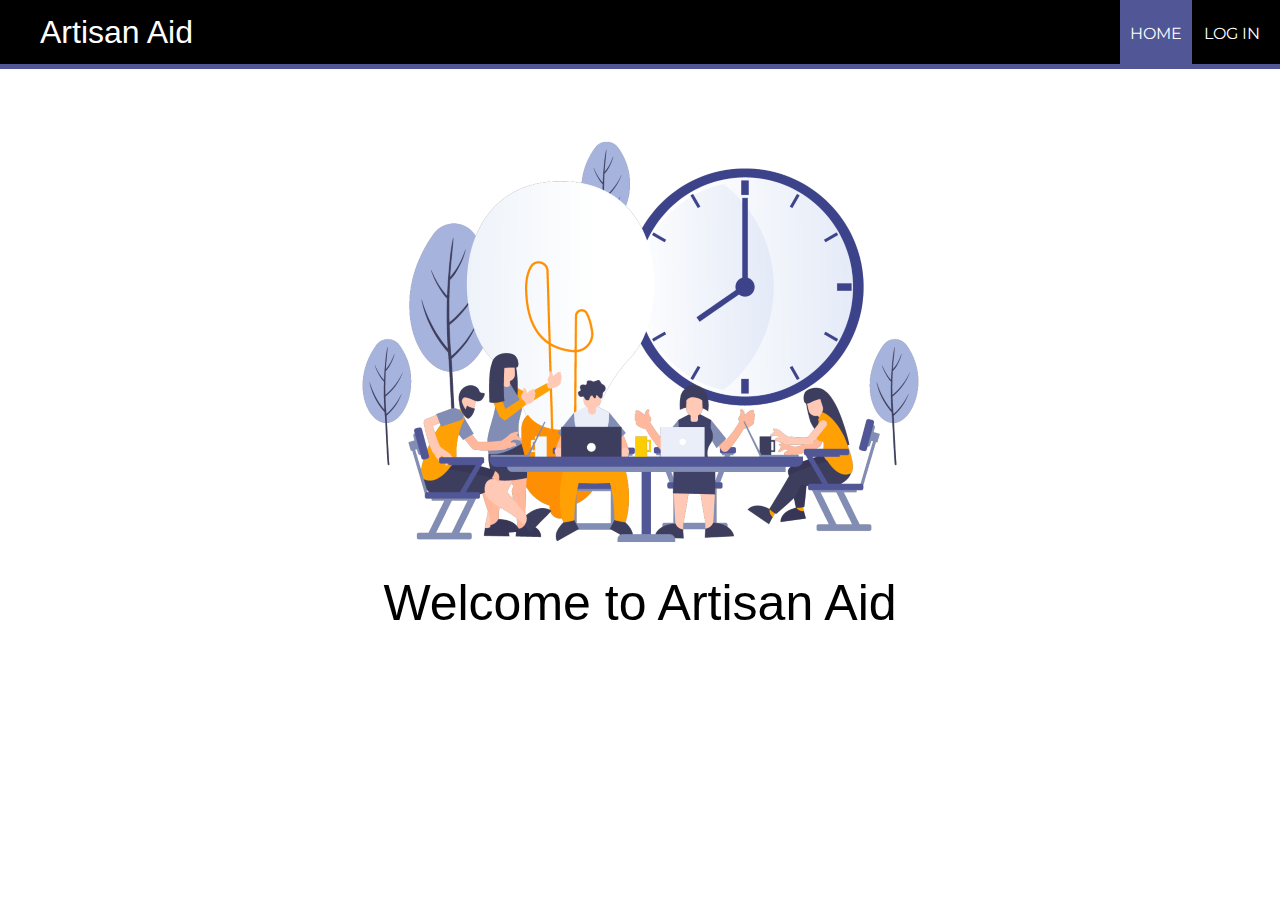
<file: index.html>
<!DOCTYPE html>
<html>
<head>
	<title>Artisan Aid</title>
	<link rel="stylesheet" type="text/css" href="styleindex.css">
</head>
<body>
	<header>
		<nav>
			<h1>Artisan Aid</h1>
			<ul id="navli">
				<li><a class="homered" href="index.html">HOME</a></li>
				<li><a class="homeblack" href="elogin.html">LOG IN</a></li>
			</ul>
		</nav>
	</header>
	
	<div class="divider"></div>
	<div id="divimg">
	</div>
<br>
<br>
<br>
	<img src="1home.png" style = "display:block;  margin-left: auto; margin-right: auto;"><br>
	
	<div style="margin-top: 1px">
		<h1 style="font-family: roboto,arial,sans-serif; font-weight: 200; font-size: 50px; margin-top: 5px; text-align: center;">Welcome to Artisan Aid</h1>
	</div>
</body>
</html>
</file>
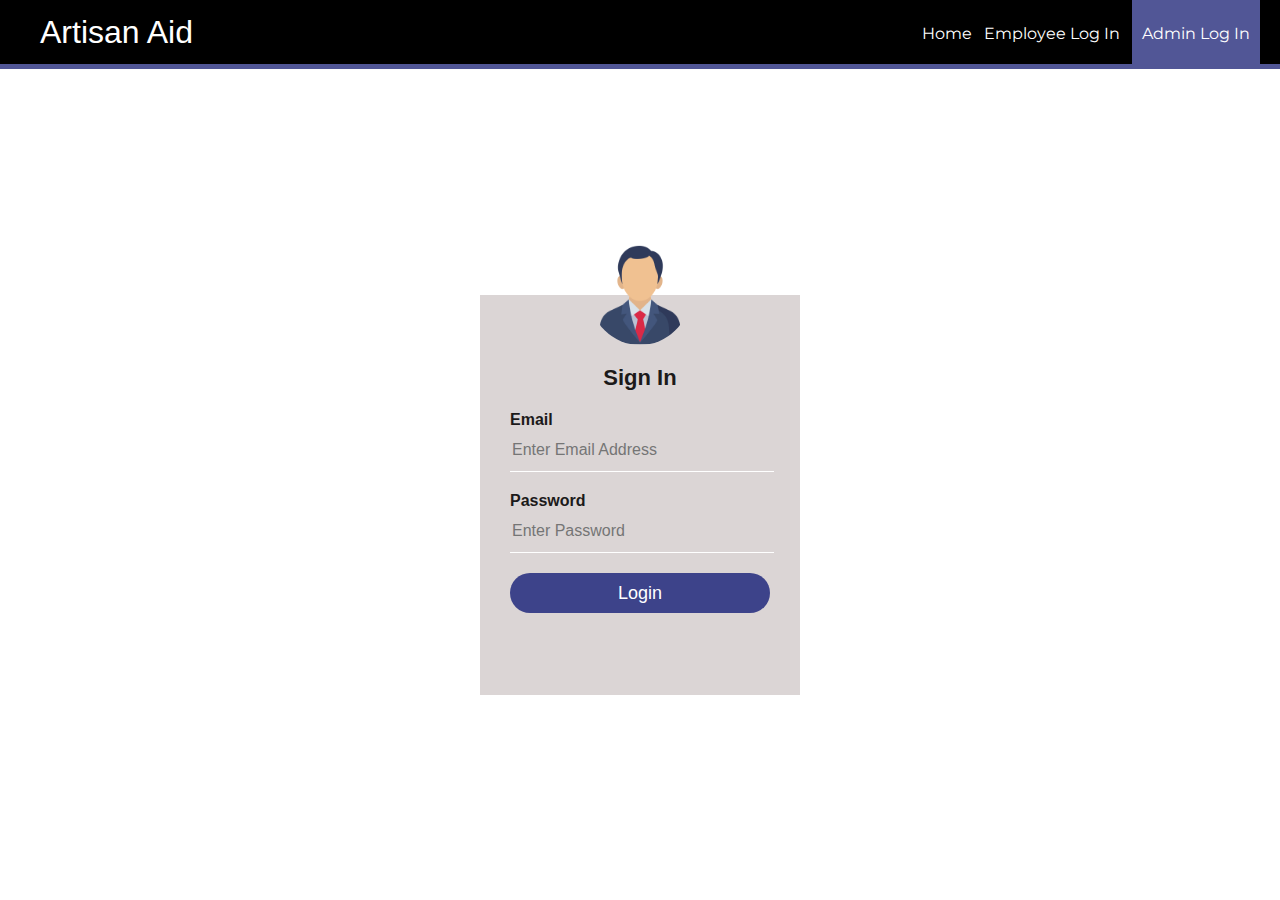
<file: alogin.html>
<!DOCTYPE html>
<html>
<head>
	<title>Log In | Artisan Aid</title>
	<link rel="stylesheet" type="text/css" href="stylelogin.css">
</head>
<body>
	<header>
		<nav>
			<h1>Artisan Aid</h1>
			<ul id="navli">
				<li><a class="homeblack" href="index.html">Home</a></li>
				<li><a class="homeblack" href="elogin.html">Employee Log In</a></li>
				<li><a class="homered" href="alogin.html">Admin Log In</a></li>
				
			</ul>
		</nav>
	</header>
	<div class="divider"></div>

	<div class="loginbox">
    <img src="1admin.png" class="avatar">
        <h1>Sign In</h1>
        <form action="process/aprocess.php" method="POST">
            <p>Email</p>
            <input type="text" name="mailuid" placeholder="Enter Email Address" required="required">
            <p>Password</p>
            <input type="password" name="pwd" placeholder="Enter Password" required="required">
            <input type="submit" name="login-submit" value="Login">
           
        </form>
        
    </div>
</body>
</html>
</file>
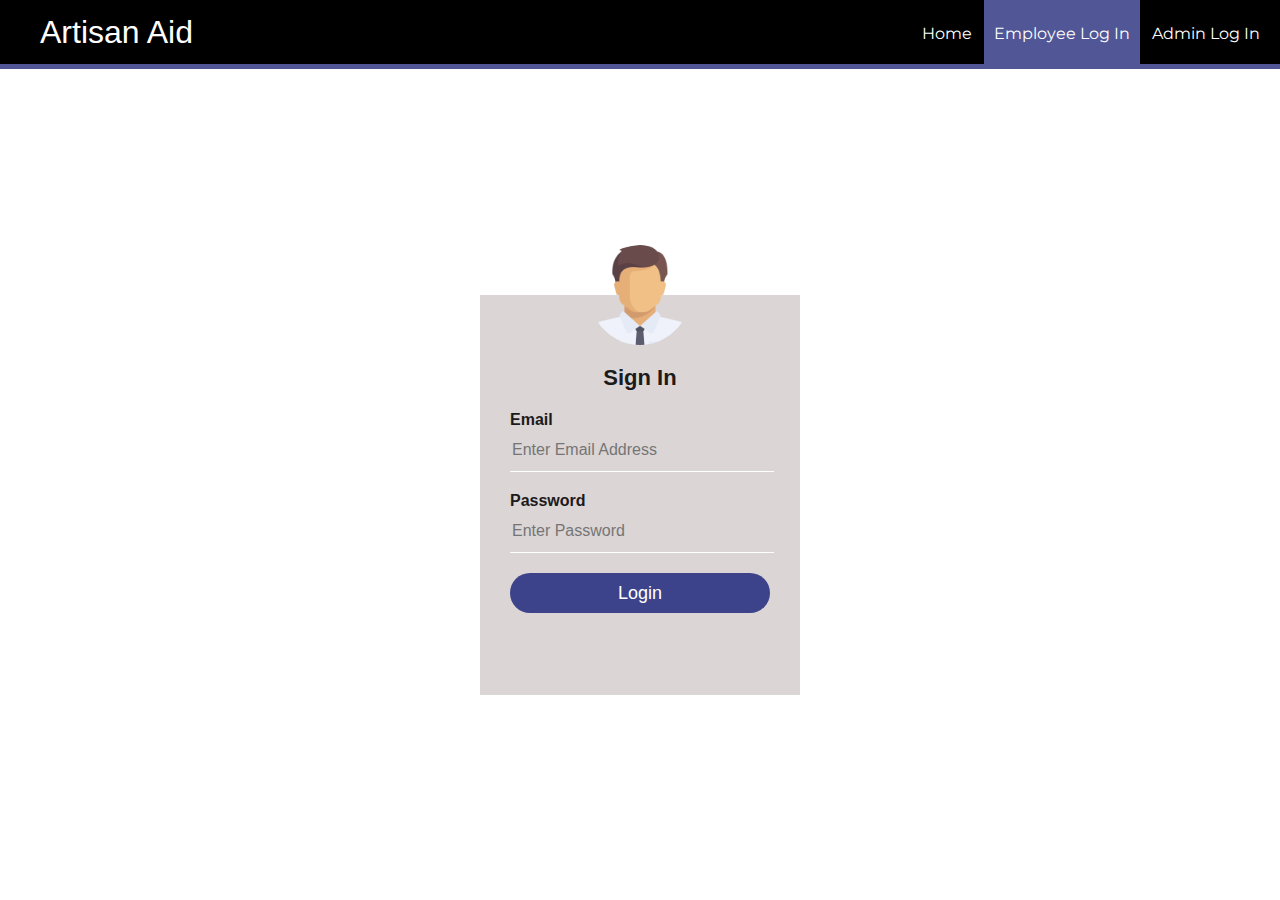
<file: elogin.html>
<!DOCTYPE html>
<html>
<head>
	<title>Log In | Artisan Aid</title>
	<link rel="stylesheet" type="text/css" href="stylelogin.css">
</head>
<body>
	<header>
		<nav>
			<h1>Artisan Aid</h1>
			<ul id="navli">
				<li><a class="homeblack" href="index.html">Home</a></li>
				<li><a class="homered" href="elogin.html">Employee Log In</a></li>
				<li><a class="homeblack" href="alogin.html">Admin Log In</a></li>
				
			</ul>
		</nav>
	</header>
	<div class="divider"></div>

	<div class="loginbox">
    <img src="1employee.png" class="avatar">
        <h1>Sign In</h1>
        <form action="process/eprocess.php" method="POST">
            <p>Email</p>
            <input type="text" name="mailuid" placeholder="Enter Email Address" required="required">
            <p>Password</p>
            <input type="password" name="pwd" placeholder="Enter Password" required="required">
            <input type="submit" name="login-submit" value="Login">
           
        </form>
    </div>
</body>
</html>
</file>
<file: styleindex.css>
@import url('https://fonts.googleapis.com/css?family=Lobster');
@import url('https://fonts.googleapis.com/css?family=Montserrat:400,700');

body{
	margin: 0px;
}

header{
	background: black;
	color: white;
	padding: 8px 20px 6px 40px;
	height: 50px;
}

header h1{
	display: inline;
	font-family: roboto,"Noto Sans Myanmar UI",arial,sans-serif;
	font-weight: 400;
	font-size: 32px;
	float: left;
	margin-top: 6px;
	margin-right: 10px;
}

nav ul {
	display: inline;
	padding: 0px;
	float: right;
}

nav ul li{
	display: inline-block;
	list-style-type: none;
	color: white;
	float: left;
	margin-left: 12px;
	

}

nav ul li a{
	color: white;
	text-decoration: none;	
}


nav ul ul{
	display: none;
	position: absolute;
}

#navli ul li ul:hovar{
	visibility: visible;
	display: block;
}





#navli{
	font-family: 'Montserrat', sans-serif;
}

.homered{
	background-color: #515696;
	padding: 30px 10px 22px 10px;
}

.divider{
	background-color: #515696;
	height: 5px;
}

.homeblack:hover{
	background-color: #3D438A;
	padding: 30px 10px 21px 10px;

}

#divimg{
	
	background-repeat: no-repeat;
	background-size: cover;
	background-image: : url('../images/back.jpg');
	padding: 0px;
	margin: 10px;
	height: 100%;
	width: 100%;
}


#registration{
	padding: 2px 2px 2px 2px;
	text-align: center;
	background-color: #f0ffff;
	height: 100%;
	width: auto;
	background-position: center;
}

#textField{
	width: 350px;
	height: 50px;
	padding: 5px;
	border-radius: 5px;
	font-family: 'Montserrat', sans-serif;
}


#gender{
	font-family: 'Montserrat', sans-serif;
}

#sub{
	width: 350px;
	height: 50px;
	padding: 5px;
	border-radius: 5px;
	outline: 0px;
	background-color: #0c6996;
}

.table-emp{
	padding: 5px;
	height: auto;
	width: 100%;
	font-family: 'Montserrat', sans-serif;
	text-align: center;
	background-color: #4CAF50;
}

.table-emp tr th {
  background-color: #4CAF50;
  color: white;
}



.simple-form1{
	margin-left: 10px; 
	padding: 2px 2px 2px 2px;
	text-align: center;
	background-color: #F0FFFF;
	height: auto;
	width: auto;
	background-position: center;
	
}



.leavetable{
	width: 100%;
	height: auto;
}

#textField{
	width: 350px;
	height: 50px;
	padding: 5px;
	border-radius: 5px;
	font-family: 'Montserrat', sans-serif;
}



.info{
	margin-left: 10px;
	padding: 100px;
}



.h2{
	font-family: 'Montserrat', sans-serif;
}
</file>
<file: stylelogin.css>
@import url('https://fonts.googleapis.com/css?family=Lobster');
@import url('https://fonts.googleapis.com/css?family=Montserrat:400,700');

body{
	margin: 0;
	 padding: 0;
    background-color: #ffffff;
    background-size: cover;
    background-position: center;
    font-family: sans-serif;
}

header{
	background: black;
	color: white;
	padding: 8px 20px 6px 40px;
	height: 50px;
}

header h1{
	display: inline;
	font-family: roboto,"Noto Sans Myanmar UI",arial,sans-serif;
	font-weight: 400;
	font-size: 32px;
	float: left;
	margin-top: 6px;
	margin-right: 10px;
}

nav ul {
	display: inline;
	padding: 0px;
	float: right;
}

nav ul li{
	display: inline-block;
	list-style-type: none;
	color: white;
	float: left;
	margin-left: 12px;
	

}

nav ul li a{
	color: white;
	text-decoration: none;	
}


nav ul ul{
	display: none;
	position: absolute;
}

#navli ul li ul:hovar{
	visibility: visible;
	display: block;
}





#navli{
	font-family: 'Montserrat', sans-serif;
}

.homered{
	background-color: #515696;
	padding: 30px 10px 22px 10px;
}

.divider{
	background-color: #515696;
	height: 5px;
}

.homeblack:hover{
	background-color: #3D438A;
	padding: 30px 10px 21px 10px;

}

#divimg{
	
	background-repeat: no-repeat;
	background-size: cover;
	background-image: url('../images/back.jpg');
	padding: 0px;
	margin: 0px;
	height: 100%;
	width: 100%;
}


.loginbox{
    width: 320px;
    height: 400px;
    background: rgba(219, 213, 213, 0.995);
    color: rgb(28, 26, 26);
    top: 55%;
    left: 50%;
    position: absolute;
    transform: translate(-50%,-50%);
    box-sizing: border-box;
    padding: 70px 30px;
}

.avatar{
    width: 100px;
    height: 100px;
    border-radius: 50%;
    position: absolute;
    top: -50px;
    left: calc(50% - 50px);
}

h1{
    margin: 0;
    padding: 0 0 20px;
    text-align: center;
    font-size: 22px;
}

.loginbox p{
    margin: 0;
    padding: 0;
    font-weight: bold;
}

.loginbox input{
    width: 100%;
    margin-bottom: 20px;
}

.loginbox input[type="text"], input[type="password"]
{
    border: none;
    border-bottom: 1px solid #fff;
    background: transparent;
    outline: none;
    height: 40px;
    color: rgb(0, 0, 0);
    font-size: 16px;
}
.loginbox input[type="submit"]
{
    border: none;
    outline: none;
    height: 40px;
    background: #3D438A;
    color: #fff;
    font-size: 18px;
    border-radius: 20px;
}
.loginbox input[type="submit"]:hover
{
    cursor: pointer;
    background: #373c7c;
    color: rgb(255, 255, 255);
}
.loginbox a{
    text-decoration: none;
    font-size: 12px;
    line-height: 20px;
    color: rgb(255, 255, 255);
}

/* .loginbox a:hover
{
    color: #ffc107;
} */
</file>
